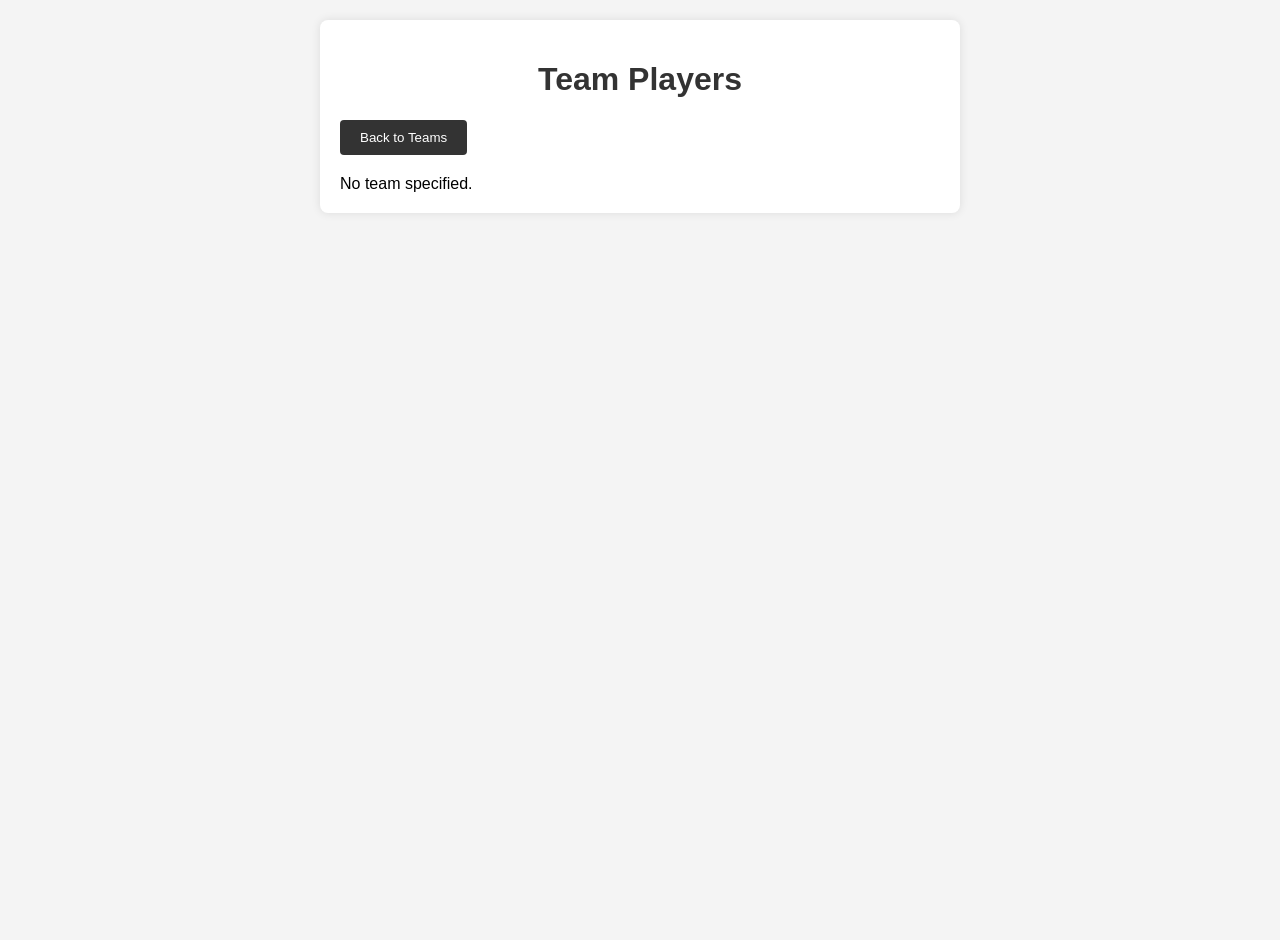
<file: static/team.html>
<!DOCTYPE html>
<html lang="en">
<head>
    <meta charset="UTF-8">
    <meta name="viewport" content="width=device-width, initial-scale=1.0">
    <title>Team Players</title>
    <link rel="stylesheet" href="style.css">
</head>
<body>
    <div class="container">
        <h1 id="team-title">Team Players</h1>
        <button id="back-button">Back to Teams</button>
        <div id="players-list"></div>
    </div>
    
    <!-- Player Modal -->
    <div id="player-modal" class="modal">
        <div class="modal-content">
            <span class="close">&times;</span>
            <div id="player-details"></div>
        </div>
    </div>
    
    <script src="team.js"></script>
</body>
</html>
</file>
<file: static/style.css>
body {
    font-family: Arial, sans-serif;
    background-color: #f4f4f4;
    margin: 0;
    padding: 20px;
    min-height: 100vh;
}

.container {
    background-color: white;
    padding: 20px;
    border-radius: 8px;
    box-shadow: 0 0 10px rgba(0, 0, 0, 0.1);
    max-width: 600px;
    width: 100%;
    margin: 0 auto;
}

h1 {
    text-align: center;
    color: #333;
}

#teams-list {
    margin-top: 20px;
}

ul {
    list-style-type: none;
    padding: 0;
}

li {
    background-color: #e9e9e9;
    margin: 5px 0;
    padding: 10px;
    border-radius: 4px;
    text-align: center;
    cursor: pointer;
    transition: background-color 0.3s;
}

li:hover {
    background-color: #d0d0d0;
}

#back-button {
    background-color: #333;
    color: white;
    border: none;
    padding: 10px 20px;
    border-radius: 4px;
    cursor: pointer;
    margin-bottom: 20px;
}

#back-button:hover {
    background-color: #555;
}

.position-section {
    margin-bottom: 30px;
}

.position-section h2 {
    color: #333;
    border-bottom: 2px solid #333;
    padding-bottom: 5px;
    margin-bottom: 15px;
}

.player-item {
    cursor: pointer;
    transition: background-color 0.3s;
}

.player-item:hover {
    background-color: #c0c0c0;
}

/* Modal styles */
.modal {
    display: none;
    position: fixed;
    z-index: 1;
    left: 0;
    top: 0;
    width: 100%;
    height: 100%;
    overflow: auto;
    background-color: rgba(0,0,0,0.4);
}

.modal-content {
    background-color: #fefefe;
    margin: 5% auto;
    padding: 20px;
    border: 1px solid #888;
    width: 80%;
    max-width: 600px;
    border-radius: 8px;
    max-height: 80vh;
    overflow-y: auto;
}

.close {
    color: #aaa;
    float: right;
    font-size: 28px;
    font-weight: bold;
    cursor: pointer;
}

.close:hover,
.close:focus {
    color: black;
    text-decoration: none;
}

#player-details h2 {
    margin-top: 0;
    color: #333;
}

#player-details h3 {
    color: #555;
    border-bottom: 1px solid #ddd;
    padding-bottom: 5px;
}

.bio-section, .stats-section {
    margin-bottom: 20px;
}

.bio-section p, .stats-section p {
    margin: 5px 0;
}
</file>
